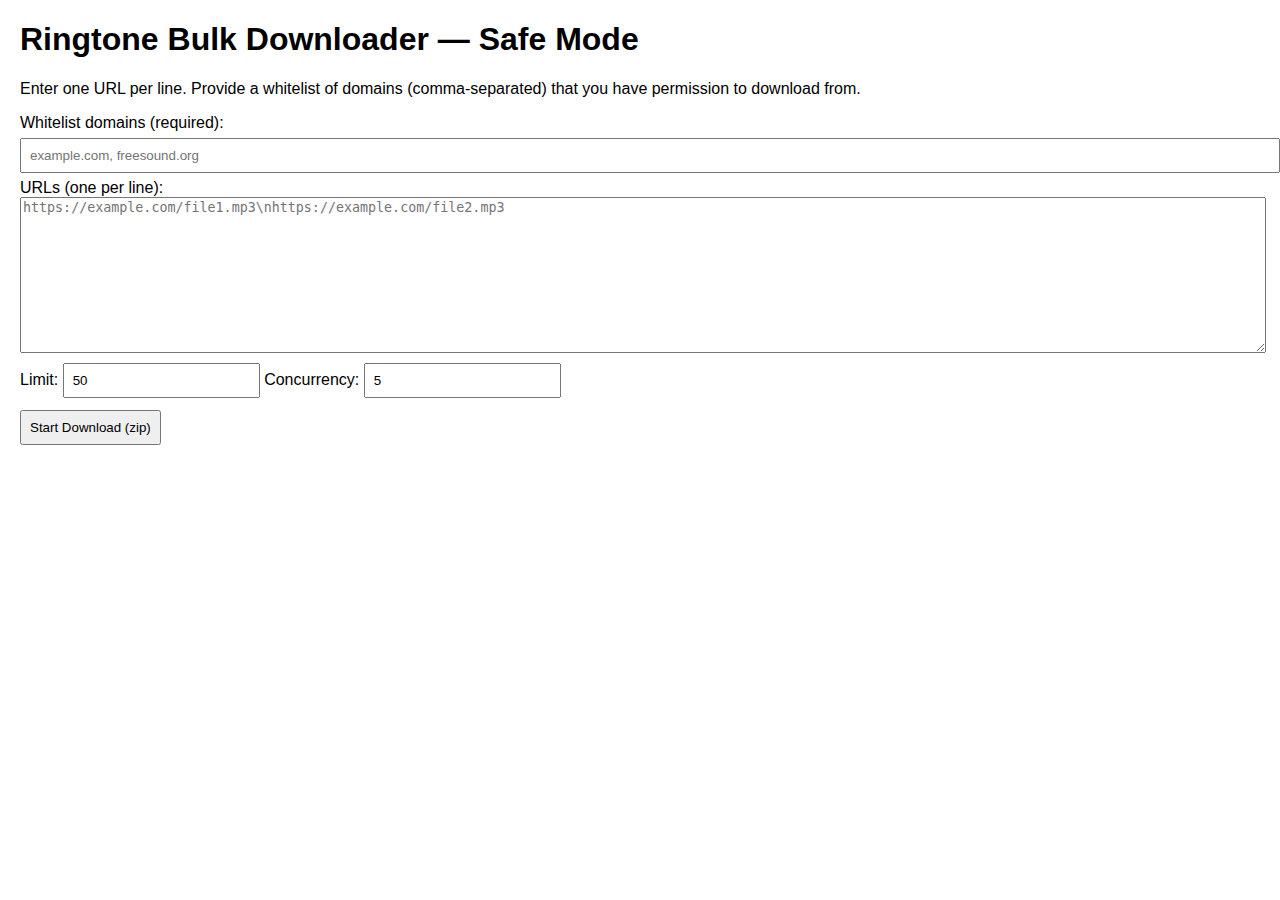
<file: templates/index.html>
<!doctype html>
<html lang="en">
<head>
  <meta charset="utf-8">
  <meta name="viewport" content="width=device-width, initial-scale=1">
  <title>Ringtone Bulk Downloader (Safe Mode)</title>
  <style>
    body { font-family: Arial, sans-serif; margin: 20px; }
    textarea { width: 100%; height: 150px; }
    input, button { padding: 8px; margin: 6px 0; }
  </style>
</head>
<body>
  <h1>Ringtone Bulk Downloader — Safe Mode</h1>
  <p>Enter one URL per line. Provide a whitelist of domains (comma-separated) that you have permission to download from.</p>

  <label>Whitelist domains (required):</label>
  <input id="whitelist" placeholder="example.com, freesound.org" style="width:100%" />

  <label>URLs (one per line):</label>
  <textarea id="urls" placeholder="https://example.com/file1.mp3\nhttps://example.com/file2.mp3"></textarea>

  <label>Limit:</label>
  <input id="limit" type="number" value="50" />
  <label>Concurrency:</label>
  <input id="concurrency" type="number" value="5" />

  <div>
    <button id="downloadBtn">Start Download (zip)</button>
  </div>

  <div id="status"></div>

  <script>
    const btn = document.getElementById('downloadBtn');
    btn.addEventListener('click', async () => {
      const whitelist = document.getElementById('whitelist').value.split(',').map(s => s.trim()).filter(Boolean);
      const urls = document.getElementById('urls').value.split('\n').map(s => s.trim()).filter(Boolean);
      const limit = parseInt(document.getElementById('limit').value) || 50;
      const concurrency = parseInt(document.getElementById('concurrency').value) || 5;
      if (whitelist.length === 0) {
        alert('Please provide at least one whitelist domain (you must have permission).');
        return;
      }
      if (urls.length === 0) {
        alert('Provide at least one URL.');
        return;
      }
      document.getElementById('status').textContent = 'Starting...';
      try {
        const resp = await fetch('/api/download', {
          method: 'POST',
          headers: { 'Content-Type': 'application/json' },
          body: JSON.stringify({ urls, limit, concurrency, whitelist })
        });
        if (!resp.ok) {
          const err = await resp.json();
          document.getElementById('status').textContent = 'Error: ' + (err.detail || resp.statusText);
          return;
        }
        const blob = await resp.blob();
        const url = window.URL.createObjectURL(blob);
        const a = document.createElement('a');
        a.href = url;
        a.download = 'ringtones.zip';
        document.body.appendChild(a);
        a.click();
        a.remove();
        window.URL.revokeObjectURL(url);
        document.getElementById('status').textContent = 'Download ready (zip).';
      } catch (e) {
        document.getElementById('status').textContent = 'Error: ' + e.message;
      }
    });
  </script>
</body>
</html>
</file>
